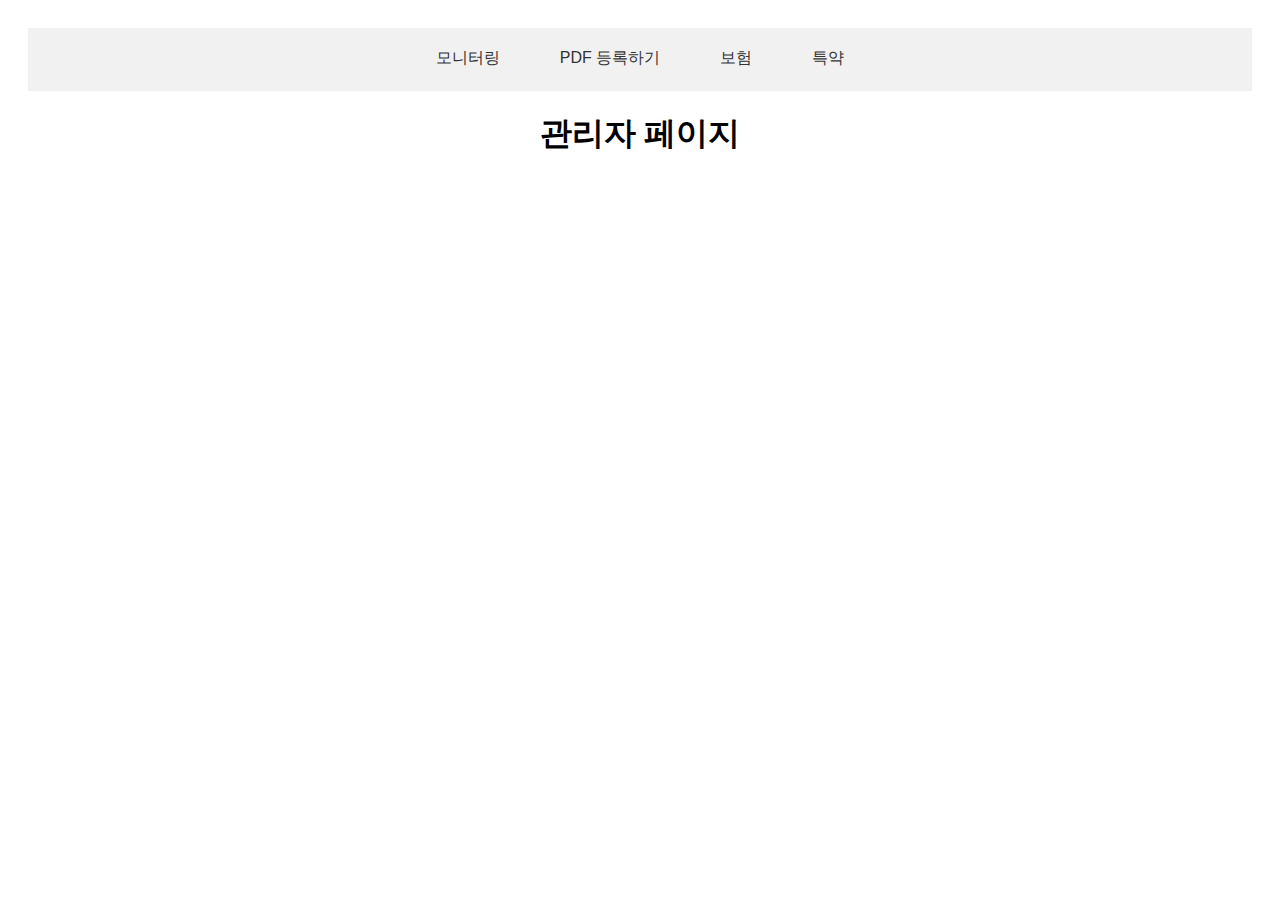
<file: src/main/resources/templates/index.html>
<!DOCTYPE html>
<html xmlns:th="http://www.thymeleaf.org">
<head>
    <meta charset="UTF-8">
    <title>Admin Dashboard</title>
    <style>
        body {
            font-family: Arial, sans-serif;
            text-align: center;
            padding: 20px;
        }

        .nav-tabs {
            display: flex;
            justify-content: center;
            background-color: #f1f1f1;
            padding: 10px 0;
        }

        .nav-tabs .tab {
            margin: 0 15px;
            padding: 10px 15px;
            text-decoration: none;
            color: #333;
            font-size: 16px;
            border-bottom: 2px solid transparent;
            transition: all 0.3s ease;
        }

        .nav-tabs .tab.active {
            color: #007bff;
            border-color: #007bff;
            font-weight: bold;
        }

        .button {
            display: inline-block;
            margin: 20px;
            padding: 10px 20px;
            font-size: 16px;
            background-color: #007BFF;
            color: white;
            text-decoration: none;
            border-radius: 5px;
        }

        .button:hover {
            background-color: #0056b3;
        }
    </style>
</head>
<body>

<div class="nav-tabs">
<!--    <a th:href="'https://www.google.com'" class="tab">모니터링</a>-->
    <a th:href="@{/admin/monitoring}" class="tab">모니터링</a>
    <a th:href="@{/admin/pdf}" class="tab">PDF 등록하기</a>
    <a th:href="@{/admin/insurance}" class="tab">보험</a>
    <a th:href="@{/admin/terms}" class="tab">특약</a>
</div>


<h1>관리자 페이지</h1>
</body>
</html>
</file>
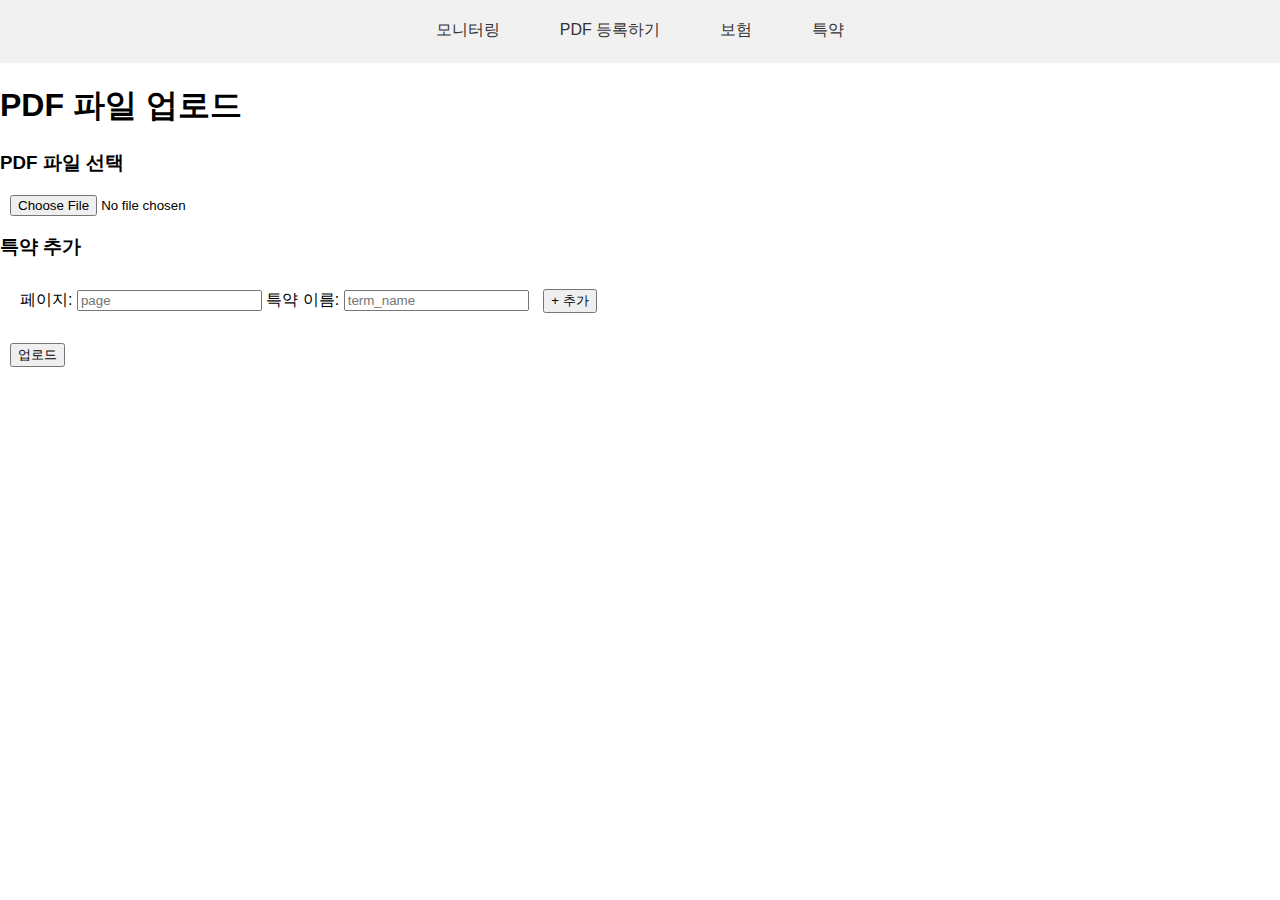
<file: src/main/resources/templates/pdf.html>
<!DOCTYPE html>
<html lang="en">
<head>
    <meta charset="UTF-8">
    <title>Title</title>
    <style>
        body {
            margin: 0;
            font-family: Arial, sans-serif;
        }

        .tabs {
            display: flex;
            justify-content: center;
            background-color: #f1f1f1;
            border-bottom: 2px solid #ddd;
            margin: 0;
            padding: 10px 0;
        }

        .tab {
            margin: 0 15px;
            padding: 10px 15px;
            text-decoration: none;
            color: #333;
            font-size: 16px;
            border-bottom: 2px solid transparent;
            transition: all 0.3s ease;
        }

        .tab:hover {
            color: #007bff;
            border-color: #007bff;
        }

        .tab.active {
            color: #007bff;
            border-color: #007bff;
            font-weight: bold;
        }

        .content {
            padding: 20px;
            text-align: center;
        }

        .nav-tabs {
            display: flex;
            justify-content: center;
            background-color: #f1f1f1;
            padding: 10px 0;
        }

        .nav-tabs .tab {
            margin: 0 15px;
            padding: 10px 15px;
            text-decoration: none;
            color: #333;
            font-size: 16px;
            border-bottom: 2px solid transparent;
            transition: all 0.3s ease;
        }

        .nav-tabs .tab.active {
            color: #007bff;
            border-color: #007bff;
            font-weight: bold;
        }

        #uploadForm div {
            margin: 10px;
        }

        #uploadForm button {
            margin: 10px;
        }
    </style>
</head>
<body>
<div class="nav-tabs">
    <a th:href="@{/admin/monitoring}" class="tab">모니터링</a>
    <a th:href="@{/admin/pdf}" class="tab">PDF 등록하기</a>
    <a th:href="@{/admin/insurance}" class="tab">보험</a>
    <a th:href="@{/admin/terms}" class="tab">특약</a>
</div>
<h1 th:text="${welcomeMessage}"></h1>
<h1>PDF 파일 업로드</h1>
<form id="uploadForm" action="/admin/upload" method="POST" enctype="multipart/form-data">
    <h3>PDF 파일 선택</h3>
    <div>
        <label for="pdfFile"></label>
        <input type="file" id="pdfFile" name="file" accept="application/pdf"/>
    </div>

    <h3>특약 추가</h3>
    <div id="inputTerms">
        <div class="inputTermsRow">
            <label>페이지: </label>
                <input type="number" name="terms[0].page" placeholder="page" required/>
            <label>특약 이름: </label>
                <input type="text" name="terms[0].term_name" placeholder="term_name" required/>
            <button type="button" id="addTermButton">+ 추가</button>
        </div>
    </div>

    <button type="submit">업로드</button>
</form>

<div th:if="${error}">
    <p th:text="${error}" style="color:red;"></p>
</div>

<script>
    // 특약 입력 row 생성

    document.addEventListener("DOMContentLoaded", function () {
        const addButton = document.getElementById("addTermButton");
        const container = document.getElementById("inputTerms");

        addButton.addEventListener("click", function () {
            const newIndex = container.children.length;

            const newRow = document.createElement("div");
            newRow.className = "inputTermsRow";
            newRow.innerHTML = `
                <label>페이지: </label>
                <input type="number" name="terms[${newIndex}].page" placeholder="page" required />
                <label>특약 이름: </label>
                <input type="text" name="terms[${newIndex}].term_name" placeholder="term_name" required />
            `;
            container.appendChild(newRow);
        });

        const form = document.getElementById("uploadForm");

        form.addEventListener("submit", function (event) {
            event.preventDefault(); // 기본 폼 제출을 방지

            const formData = new FormData(form); // 폼 데이터를 FormData로 변환

            // terms 데이터를 추가
            const terms = [];
            const pages = document.querySelectorAll('[name^="terms["][name$=".page"]');
            const term_names = document.querySelectorAll('[name^="terms["][name$=".term_name"]');

            pages.forEach((page, index) => {
                terms.push({
                    page: page.value,
                    term_name: term_names[index].value
                });
            });

            // terms 데이터를 FormData에 추가
            formData.append("terms", JSON.stringify(terms));

            // AJAX로 폼 제출
            fetch("/admin/upload", {
                method: "POST",
                body: formData
            })
                .then(response => response.text())
                .then(data => {
                    console.log("업로드 성공:", data);
                })
                .catch(error => {
                    console.error("업로드 실패:", error);
                });
        });

    });

        // 폼 데이터 전송

        // document.getElementById('uploadForm').addEventListener('submit', function (event) {
        //     event.preventDefault();
        //
        //     const formData = new FormData(this);
        //     const termFieldSets = document.querySelectorAll('.termFieldSet');
        //
        //     const terms = [];
        //     termFieldSets.forEach(fieldSet => {
        //         const page = fieldSet.querySelector('input[name="page[]"]').value.trim();
        //         const termName = fieldSet.querySelector('input[name="term_name[]"]').value.trim();
        //         if (page && termName) {
        //             terms.push({page, termName});
        //         }
        //     });

            // // JSON으로 직렬화하여 추가
            // formData.append('terms', JSON.stringify(terms));
            //
            // formData.forEach((value, key) => {
            //     console.log(`${key}: ${value}`);
            // });    // document.getElementById('uploadForm').addEventListener('submit', function (event) {
            //     event.preventDefault();
            //
            //     const formData = new FormData(this);
            //
            //     console.log('파일:', document.getElementById("pdfFile").files[0]);
            //
            //     // formData.append("file", document.getElementById("file"));
            //     formData.append("file", document.getElementById("pdfFile").files[0]);
            //
            //     // 페이지와 특약 이름을 Map 형태로 수집
            //     // const terms = [];
            //     const terms = new Map();
            //     const pages = document.getElementsByName('page[]');
            //     const termNames = document.getElementsByName('term_name[]');
            //
            //     for (let i = 0; i < pages.length; i++) {
            //         const page = pages[i].value.trim();
            //         const termName = termNames[i].value.trim();
            //
            //         // 값이 존재하면 배열에 객체로 추가
            //         if (page && termName) {
            //             terms.push({ page, termName });
            //         }
            //         console.log(terms)
            //     }
            //
            //     console.log(terms.keys());
            //     console.log(terms.values())
            //
            //     // // FormData에 terms 데이터를 JSON 문자열로 추가
            //     // formData.append('terms', JSON.stringify(terms));
            //     formData.append('terms', JSON.stringify(terms));
            //
            //     console.log('폼 데이터:', formData);
            //
            //     // FormData의 모든 값 출력
            //     formData.forEach((value, key) => {
            //         console.log(key + ':', value);
            //     });
            //
            //     //
            //     // for (let i = 0; i < pages.length; i++) {
            //     //     const page = pages[i].value.trim();
            //     //     const termName = termNames[i].value.trim();
            //     //
            //     //     if (page && termName) {
            //     //         terms[page] = termName; // 페이지를 키로, 특약 이름을 값으로 추가
            //     //     }
            //     // }
            //
            //     // for (let i = 0; i < pages.length; i++) {
            //     //     const page = pages[i].value.trim();
            //     //     const termName = termNames[i].value.trim();
            //     //
            //     //     if (page && termName) {
            //     //         terms.set(page, termName);
            //     //         // // FormData에 terms[page]로 추가 (각 항목을 개별적으로 추가)
            //     //         // formData.append('terms[' + page + ']', termName);
            //     //     }
            //     // }
            //
            //
            //     // 서버로 전송할 데이터
            //     // const data = {
            //     //     file: formData.get('file') ? '/path/to/your/uploaded/file' : '',// 파일 경로 수정
            //     //     terms: formData.get('terms')
            //     // };

        //     fetch('/admin/upload', {
        //         method: 'POST',
        //         // headers: {
        //         //     'Content-Type': 'application/json'
        //         // },
        //         body: formData
        //         // body: JSON.stringify(data)
        //     })
        //         .then(response => response.json())
        //         .then(data => {
        //             console.log('성공:', data);
        //         })
        //         .catch((error) => {
        //             console.error('에러:', error);
        //         });
        // });
</script>
</body>
</html>
</file>
